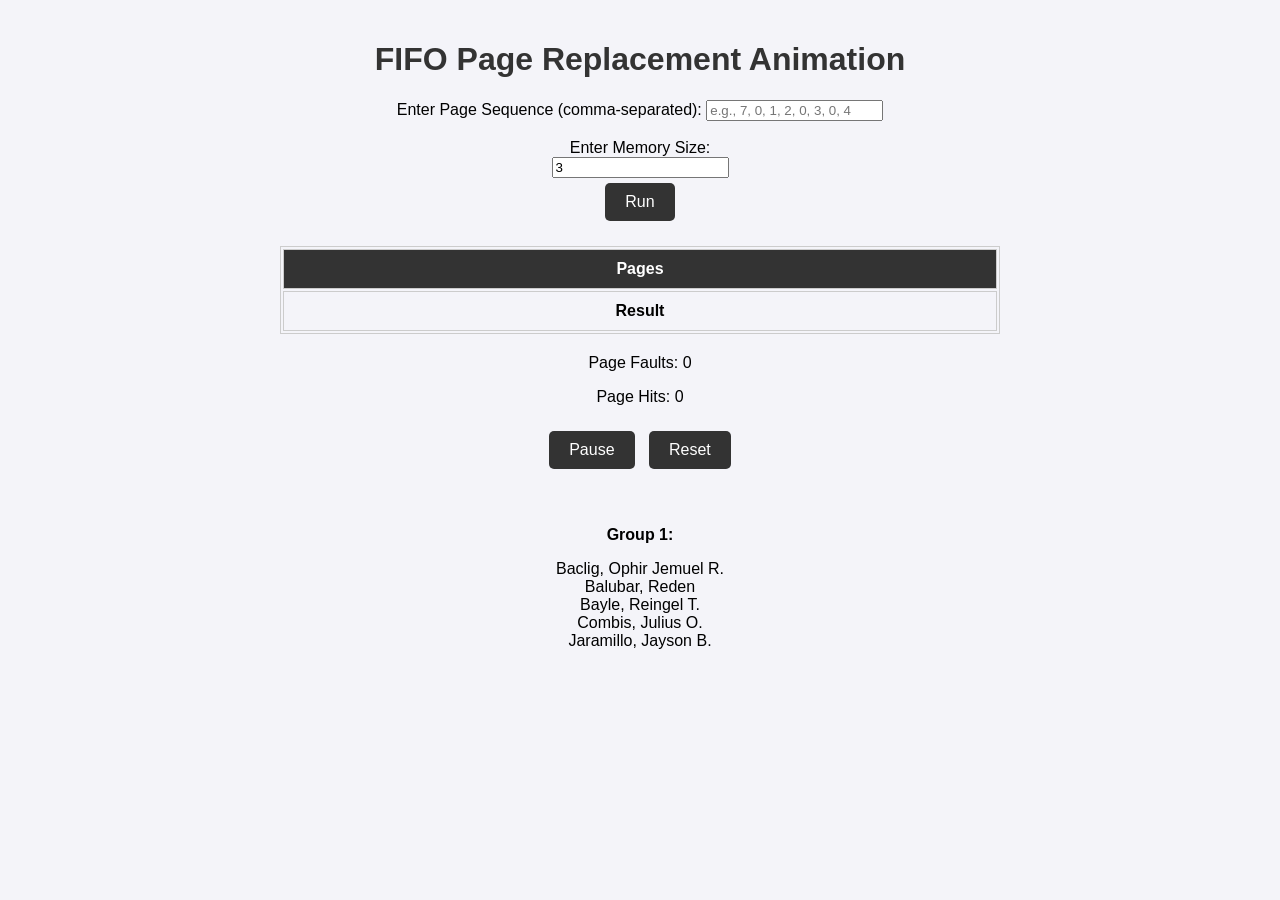
<file: index.html>
<!DOCTYPE html>
<html lang="en">
<head>
  <meta charset="UTF-8">
  <meta name="viewport" content="width=device-width, initial-scale=1.0">
  <title>FIFO Page Replacement Animation</title>
  <link rel="stylesheet" href="styles.css">
</head>
<body>
  <div class="container">
    <h1>FIFO Page Replacement Animation</h1>

    <!-- Input Section -->
    <div class="input-section">
      <label for="pageSequence">Enter Page Sequence (comma-separated): </label>
      <input type="text" id="pageSequence" placeholder="e.g., 7, 0, 1, 2, 0, 3, 0, 4"><br><br>
      <label for="memorySize">Enter Memory Size: </label><br>
      <input type="number" id="memorySize" min="1"  value="3"><br>
      <button onclick="initializeAnimation()">Run</button>
    </div>

    <!-- Memory Table -->
    <div class="memory-table">
      <table id="memory">
        <thead>
          <tr id="tableHeader">
            <th>Pages</th>
          </tr>
        </thead>
        <tbody id="memory-body">
        </tbody>
        <tfoot>
          <tr id="faultHitRow">
            <th>Result</th>
          </tr>
        </tfoot>
      </table>
    </div>

    <!-- Results Section -->
    <div class="results">
      <p id="pageFaults">Page Faults: 0</p>
      <p id="pageHits">Page Hits: 0</p>
    </div>

    <!-- Controls -->
    <div class="controls">
      <button id="pauseResumeButton" onclick="togglePauseResume()">Pause</button>
      <button onclick="resetAnimation()">Reset</button>
    </div>
    
    <!-- Placeholder Section -->
    <div class="students">
      <p><br><br><strong>Group 1:</strong></p>
      <p id="studentList">Baclig, Ophir Jemuel R.<br>Balubar, Reden<br>Bayle, Reingel T.<br>Combis, Julius O.<br>Jaramillo, Jayson B.</p>
    </div>
  </div>

  <script src="script.js"></script>
</body>
</html>
</file>
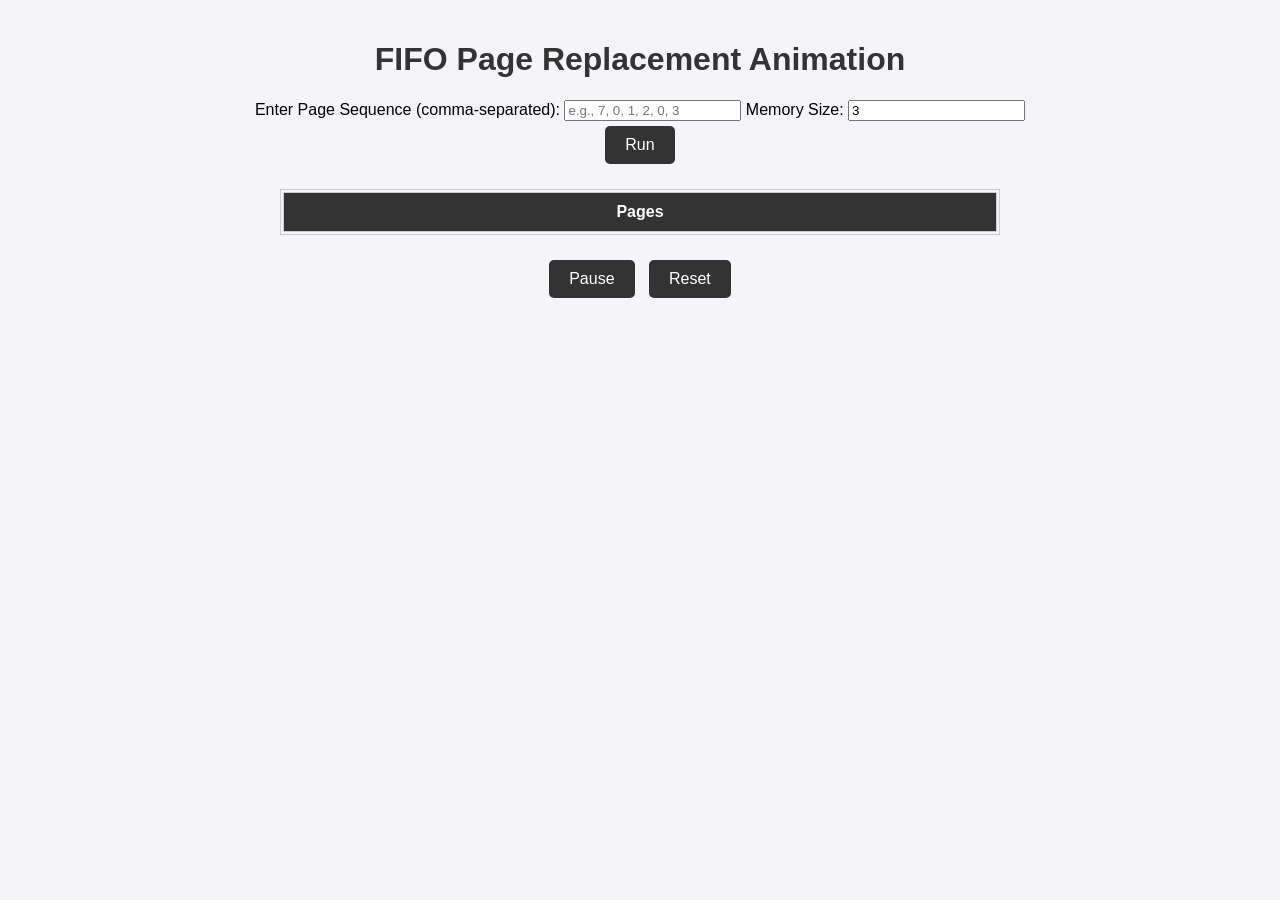
<file: os.project.bscs3b.group1.html>
<!DOCTYPE html>
<html lang="en">
<head>
  <meta charset="UTF-8">
  <meta name="viewport" content="width=device-width, initial-scale=1.0">
  <title>FIFO Page Replacement Animation</title>
  <link rel="stylesheet" href="styles.css">
</head>
<body>
  <div class="container">
    <h1>FIFO Page Replacement Animation</h1>

    <!-- Input Section -->
    <div class="input-section">
      <label for="pageSequence">Enter Page Sequence (comma-separated): </label>
      <input type="text" id="pageSequence" placeholder="e.g., 7, 0, 1, 2, 0, 3">
      <label for="memorySize">Memory Size: </label>
      <input type="number" id="memorySize" min="1" value="3">
      <button onclick="initializeAnimation()">Run</button>
    </div>

    <!-- Memory Table -->
    <div class="memory-table">
      <table id="memory">
        <thead>
          <tr id="tableHeader">
            <th>Pages</th>
          </tr>
        </thead>
        <tbody id="memory-body">
        </tbody>
      </table>
    </div>

    <!-- Controls -->
    <div class="controls">
      <button id="pauseResumeButton" onclick="togglePauseResume()">Pause</button>
      <button onclick="resetAnimation()">Reset</button>
    </div>
  </div>

  <script src="script.js"></script>
</body>
</html>
</file>
<file: styles.css>
body {
  font-family: Arial, sans-serif;
  text-align: center;
  background-color: #f4f4f9;
  margin: 0;
  padding: 20px;
}

.container {
  max-width: 800px;
  margin: auto;
}

h1 {
  color: #333;
}

.input-section {
  margin: 20px 0;
}

.memory-table {
  margin: 20px auto;
  width: 90%;
  border-collapse: collapse;
}

table {
  width: 100%;
  border: 1px solid #ccc;
}

th, td {
  padding: 10px;
  text-align: center;
  border: 1px solid #ccc;
}

thead th {
  background-color: #333;
  color: white;
}

.page-fault {
  background-color: #ffcccc;
}

.page-hit {
  background-color: #cce5ff;
}

.controls {
  margin-top: 20px;
}

button {
  padding: 10px 20px;
  font-size: 16px;
  cursor: pointer;
  background-color: #333;
  color: #fff;
  border: none;
  border-radius: 5px;
  margin: 5px;
}

button:hover {
  background-color: #555;
}
</file>
